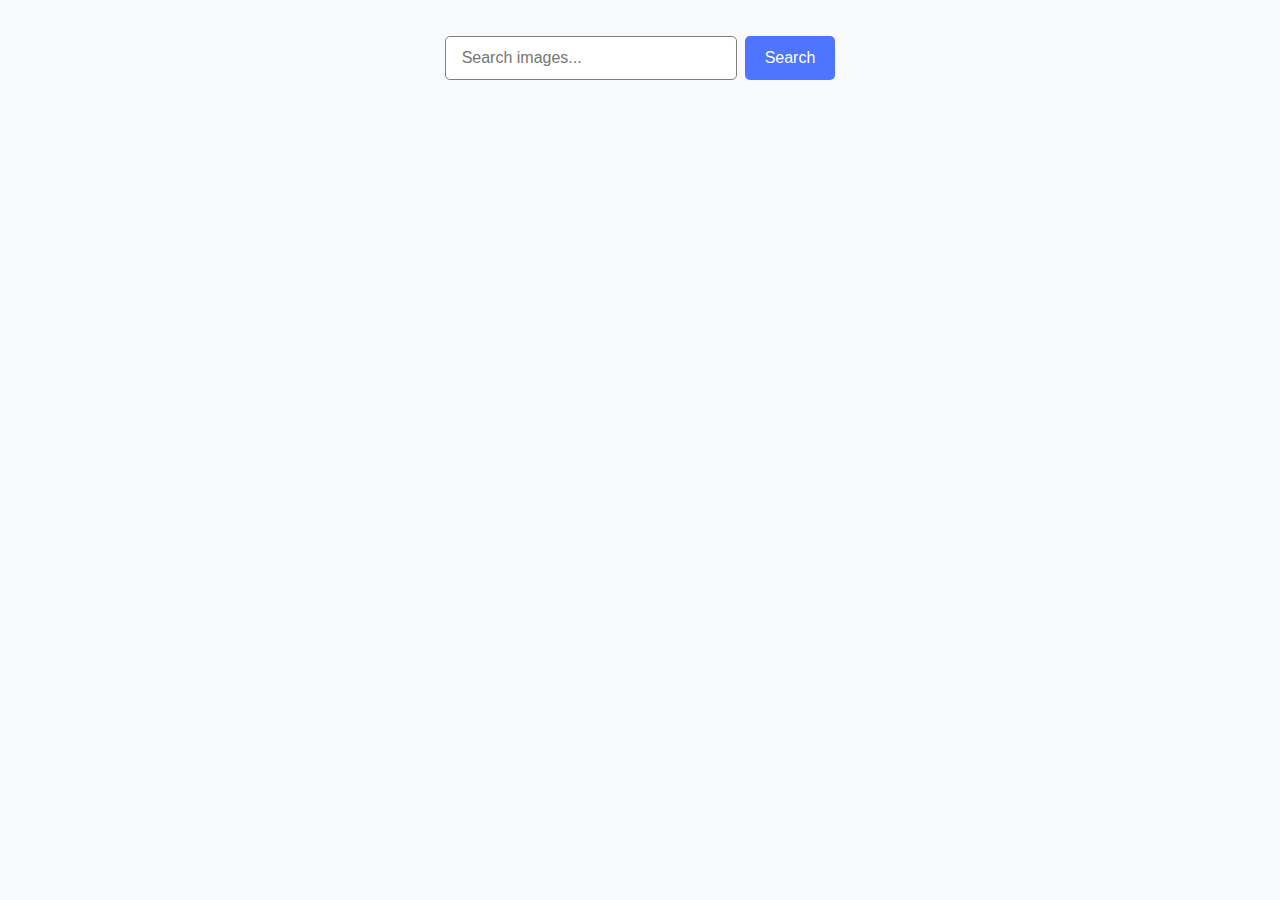
<file: src/index.html>
<!DOCTYPE html>
<html lang="en">
  <head>
    <meta charset="UTF-8" />
    <meta name="viewport" content="width=device-width, initial-scale=1.0" />
    <title>Image Search App</title>
    <link rel="stylesheet" href="./css/styles.css" />
  </head>
  <body>
    <div class="search-section">
      <form id="search-form" class="search-form">
        <input
          type="text"
          id="search-input"
          class="search-input"
          placeholder="Search images..."
          required
        />
        <button type="submit" class="form-btn">Search</button>
      </form>
    </div>
    <div id="gallery" class="gallery"></div>
    <div id="loader" class="loader" style="display: none"></div>

    <script type="module" src="./main.js"></script>
  </body>
</html>
</file>
<file: src/css/styles.css>
body {
  font-family: 'Arial', sans-serif;
  margin: 0;
  padding: 0;
  background-color: #f8f9fa;
  display: flex;
  flex-direction: column;
}
a {
  text-decoration: none;
}

header {
  background-color: #343a40;
  color: white;
  text-align: center;
  padding: 20px 0;
}

.search-section {
  display: flex;
  justify-content: center;
  margin: 36px;
}

.search-form {
  display: flex;
  gap: 8px;
  margin: 0, auto;
}

.search-input {
  padding-left: 16px;
  border: 1px solid #808080;
  border-radius: 5px;
  width: 300px;
  font-size: 16px;
  width: 272px;
  height: 40px;
}
.search-input:hover {
  border: 1px solid #000;
}
.search-input:active {
  border-color: #4e75ff;
}

.form-btn {
  padding: 10px 20px;
  background-color: #4e75ff;
  color: white;
  border: none;
  border-radius: 5px;
  cursor: pointer;
  font-size: 16px;
}

.form-btn:hover {
  background-color: #6c8cff;
}

.loader {
  border: 8px solid #f3f3f3;
  border-top: 8px solid #3498db;
  border-radius: 50%;
  width: 40px;
  height: 40px;
  animation: spin 2s linear infinite;
  position: fixed;
  left: 50%;
  top: 50%;
  transform: translate(-50%, -50%);
  z-index: 1000;
}

@keyframes spin {
  0% {
    transform: rotate(0deg);
  }
  100% {
    transform: rotate(360deg);
  }
}
.gallery {
  display: flex;
  flex-direction: row;
  flex-wrap: wrap;
  align-self: center;
  gap: 24px;
  padding: 10px;
  margin-left: 156px;
  margin-right: 156px;
}

.gallery-item {
  display: block;
  background-color: #fff;
  overflow: hidden;
  box-shadow: 0 2px 5px rgba(0, 0, 0, 0.1);
  border: 1px solid #808080;
  max-width: 280px;
  max-height: 180px;
}

.gallery-image {
  width: 100%;
  height: 75%;
}

.gallery__link {
  display: block;
  text-align: center;
}
.gallery-info {
  background: white;
  bottom: 0;
  right: 0;
  left: 0;
  height: 48px;
  display: flex;
  flex-direction: row;
  padding-left: 5px;
  padding-right: 10px;
}
.gallery-info-item {
  display: block;
  width: 25%;
  align-content: center;
  font-family: var(--font-family);
  font-weight: 400;
  font-size: 12px;
  line-height: 2;
  letter-spacing: 0.04em;
  color: #2e2f42;
}

.gallery-info-item p {
  margin: 0;
  color: #000;
  text-align: center;
}
.info-item-title {
  font-family: var(--font-family);
  font-weight: 600;
  font-size: 12px;
  line-height: 1.33333;
  letter-spacing: 0.04em;
  color: #2e2f42;
}

.btn-more {
  padding: 10px 20px;
  background-color: #4e75ff;
  color: white;
  border: none;
  border-radius: 5px;
  cursor: pointer;
  font-size: 16px;
  align-self: center;
}
</file>
